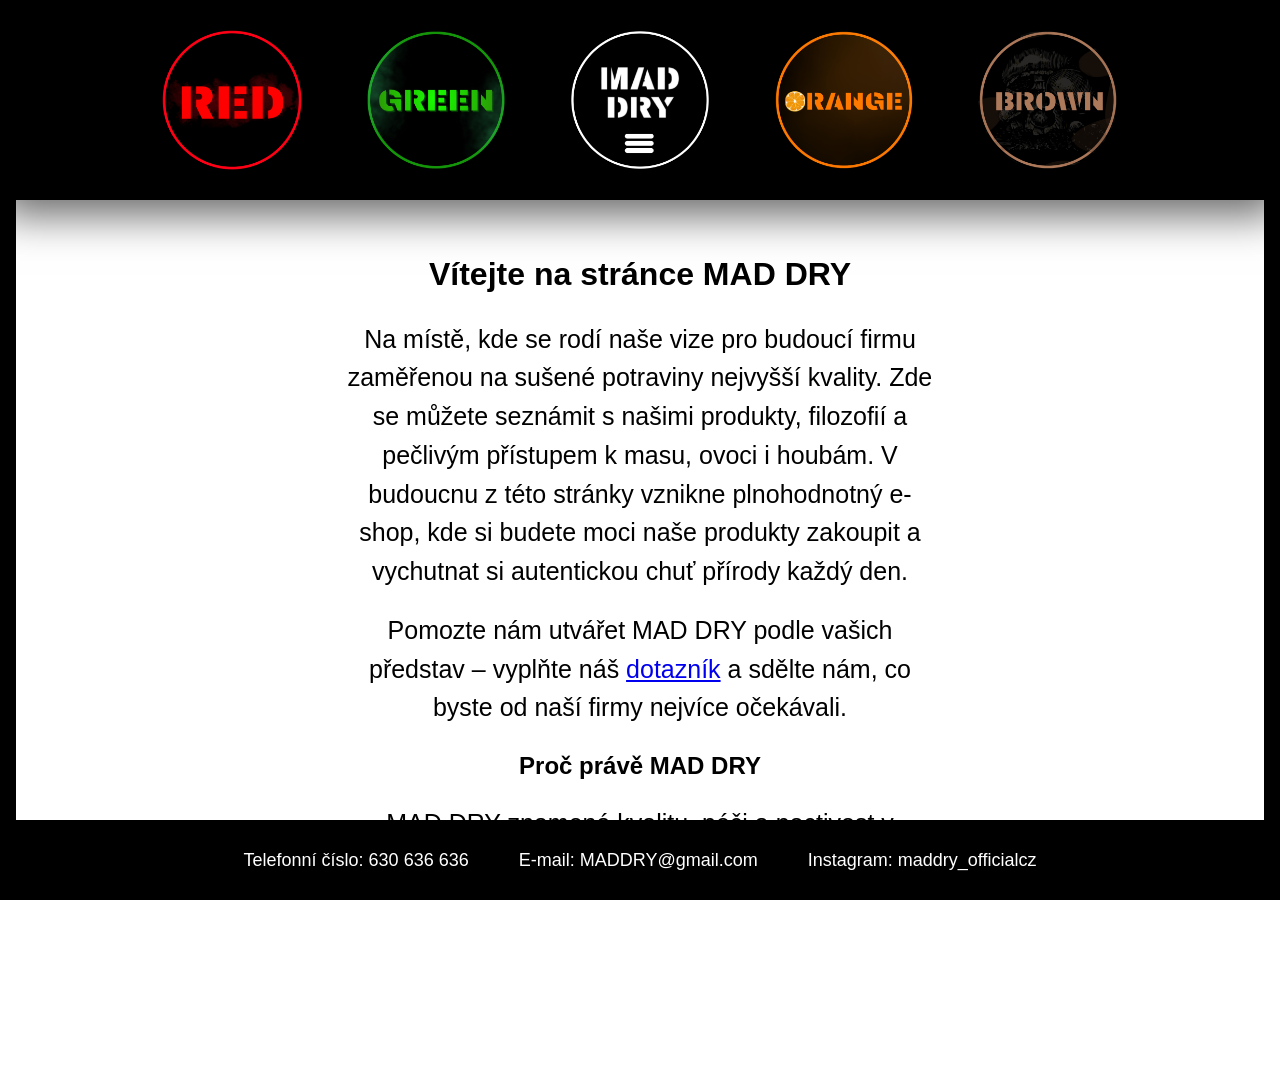
<file: index.html>
<!DOCTYPE html>
<html lang="cs">
<head>
  <meta charset="UTF-8">
  <meta name="viewport" content="width=device-width, initial-scale=1.0">
  <title>MAD DRY</title>
  <link rel="stylesheet" href="style.css">
</head>
<body>

  <!-- Černý blok -->
  <div class="cernyblok">
  <!-- Klikatelné obrázky místo tlačítek -->
  <div class="tlacitka">
    <a href="indexred.html"><img src="obrazky/1.png" alt="Odkaz 1"></a>
    <a href="indexgreen.html"><img src="obrazky/2.png" alt="Odkaz 2"></a>
    
<div class="menu" tabindex="0">
  <a>
    <img src="obrazky/5.png" alt="Menu">
  </a>

  <div class="submenu">
    <a href="index.html"><b>Úvod</b></a>
    <a href="onas.html"><b>O nás</b></a>
    <a href="kontakty.html"><b>Kontakty</b></a>
  </div>
</div>

    <a href="indexorange.html"><img src="obrazky/3.png" alt="Odkaz 4"></a>
    <a href="indexbrown.html"><img src="obrazky/4.png" alt="Odkaz 4"></a>
  </div>
  </div>
  <div class="cara"></div>
  <div class="cara3"></div>
  
<div class="cara4">
  <div class="kontakty">
    <span>Telefonní číslo: 630 636 636</span>
    <span>E-mail: MADDRY@gmail.com</span>
    <span>Instagram: maddry_officialcz</span>
  </div>  
</div>
  <!-- Text pod tlačítky -->
  
<div class="text">
  <h1>Vítejte na stránce MAD DRY</h1>
  <p>
 Na místě, kde se rodí naše vize pro budoucí firmu zaměřenou na sušené potraviny nejvyšší kvality. Zde se můžete seznámit s našimi produkty, filozofií a pečlivým přístupem k masu, ovoci i houbám. V budoucnu z této stránky vznikne plnohodnotný e-shop, kde si budete moci naše produkty zakoupit a vychutnat si autentickou chuť přírody každý den.
  </p>

  <p>
  Pomozte nám utvářet MAD DRY podle vašich představ – vyplňte náš <a href="https://docs.google.com/forms/d/e/1FAIpQLSdUrDqRg5klgvTEb3Lhsky2DIji7ItcY0LHmZ0QeqZGmWktdw/viewform?usp=dialog" target="_blank">dotazník</a> a sdělte nám, co byste od naší firmy nejvíce očekávali.
  </p>

  <h2>Proč právě MAD DRY</h2>
  <p>
  MAD DRY znamená kvalitu, péči a poctivost v každém soustu. Naše produkty jsou vybírány a zpracovávány s maximální péčí, bez kompromisů na chuti a vzhledu. S MAD DRY získáte sušené potraviny, které jsou nejen chutné, ale i vizuálně atraktivní – jednoduše to nejlepší, co příroda nabízí.
  </p>
</div>

</body>
</html>
</file>
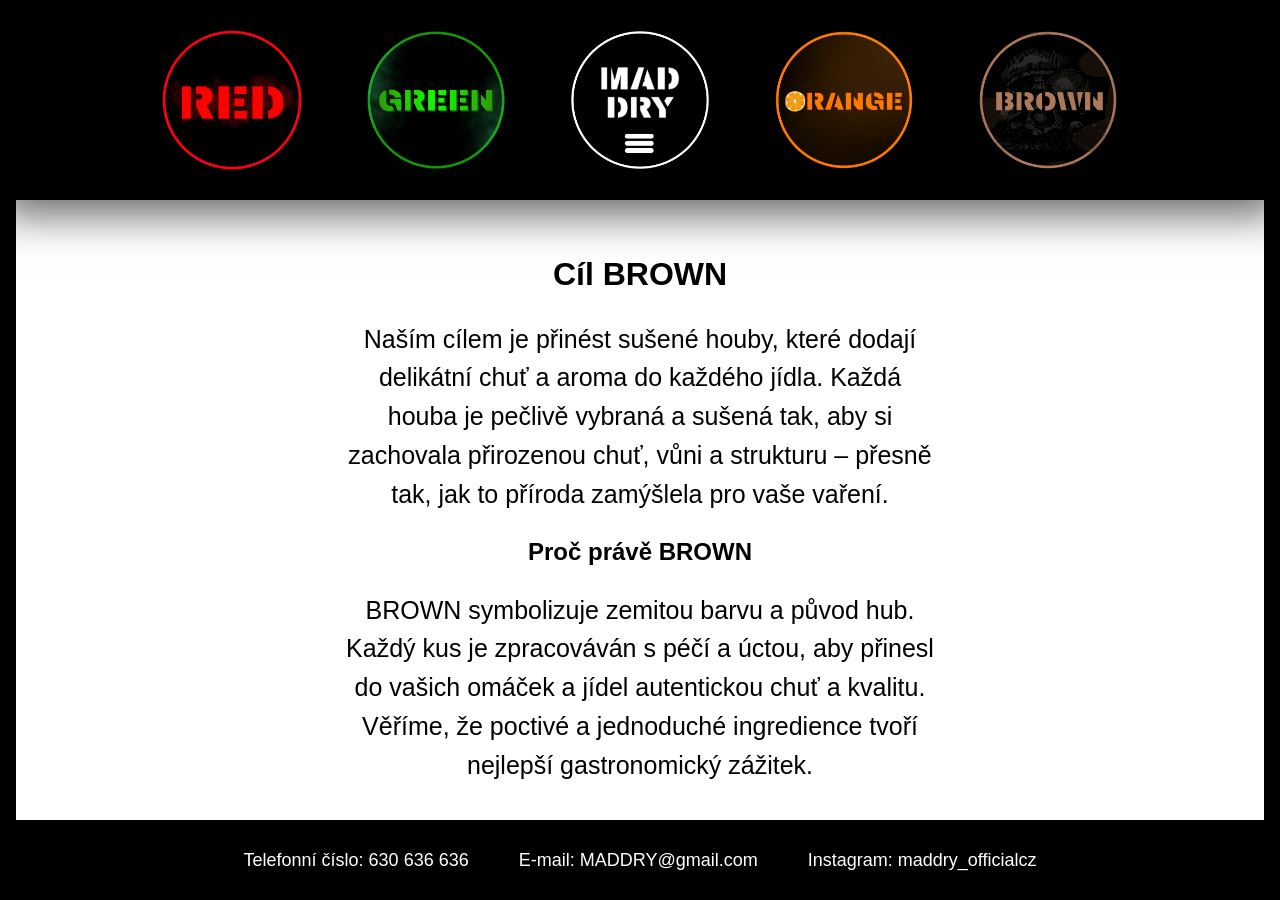
<file: indexbrown.html>
<!DOCTYPE html>
<html lang="cs">
<head>
  <meta charset="UTF-8">
  <meta name="viewport" content="width=device-width, initial-scale=1.0">
  <title>MAD DRY</title>
  <link rel="stylesheet" href="style.css">
</head>
<body>

  <!-- Černý blok -->
  <div class="cernyblok">
  <!-- Klikatelné obrázky místo tlačítek -->
  <div class="tlacitka">
    <a href="indexred.html"><img src="obrazky/1.png" alt="Odkaz 1"></a>
    <a href="indexgreen.html"><img src="obrazky/2.png" alt="Odkaz 2"></a>
    
<div class="menu" tabindex="0">
  <a>
    <img src="obrazky/5.png" alt="Menu">
  </a>

  <div class="submenu">
    <a href="index.html"><b>Úvod</b></a>
    <a href="onas.html"><b>O nás</b></a>
    <a href="kontakty.html"><b>Kontakty</b></a>
  </div>
</div>

    <a href="indexorange.html"><img src="obrazky/3.png" alt="Odkaz 4"></a>
    <a href="indexbrown.html"><img src="obrazky/4.png" alt="Odkaz 4"></a>
  </div>
  </div>
  <div class="cara"></div>
  <div class="cara3"></div>
  
<div class="cara4">
  <div class="kontakty">
    <span>Telefonní číslo: 630 636 636</span>
    <span>E-mail: MADDRY@gmail.com</span>
    <span>Instagram: maddry_officialcz</span>
  </div>  
</div>
  <!-- Text pod tlačítky -->
  
<div class="text">
  <h1>Cíl BROWN</h1>
  <p>
  Naším cílem je přinést sušené houby, které dodají delikátní chuť a aroma do každého jídla. Každá houba je pečlivě vybraná a sušená tak, aby si zachovala přirozenou chuť, vůni a strukturu – přesně tak, jak to příroda zamýšlela pro vaše vaření.
  </p>

  <h2>Proč právě BROWN</h2>
  <p>
  BROWN symbolizuje zemitou barvu a původ hub. Každý kus je zpracováván s péčí a úctou, aby přinesl do vašich omáček a jídel autentickou chuť a kvalitu. Věříme, že poctivé a jednoduché ingredience tvoří nejlepší gastronomický zážitek.
  </p>
</div>


</body>
</html>
</file>
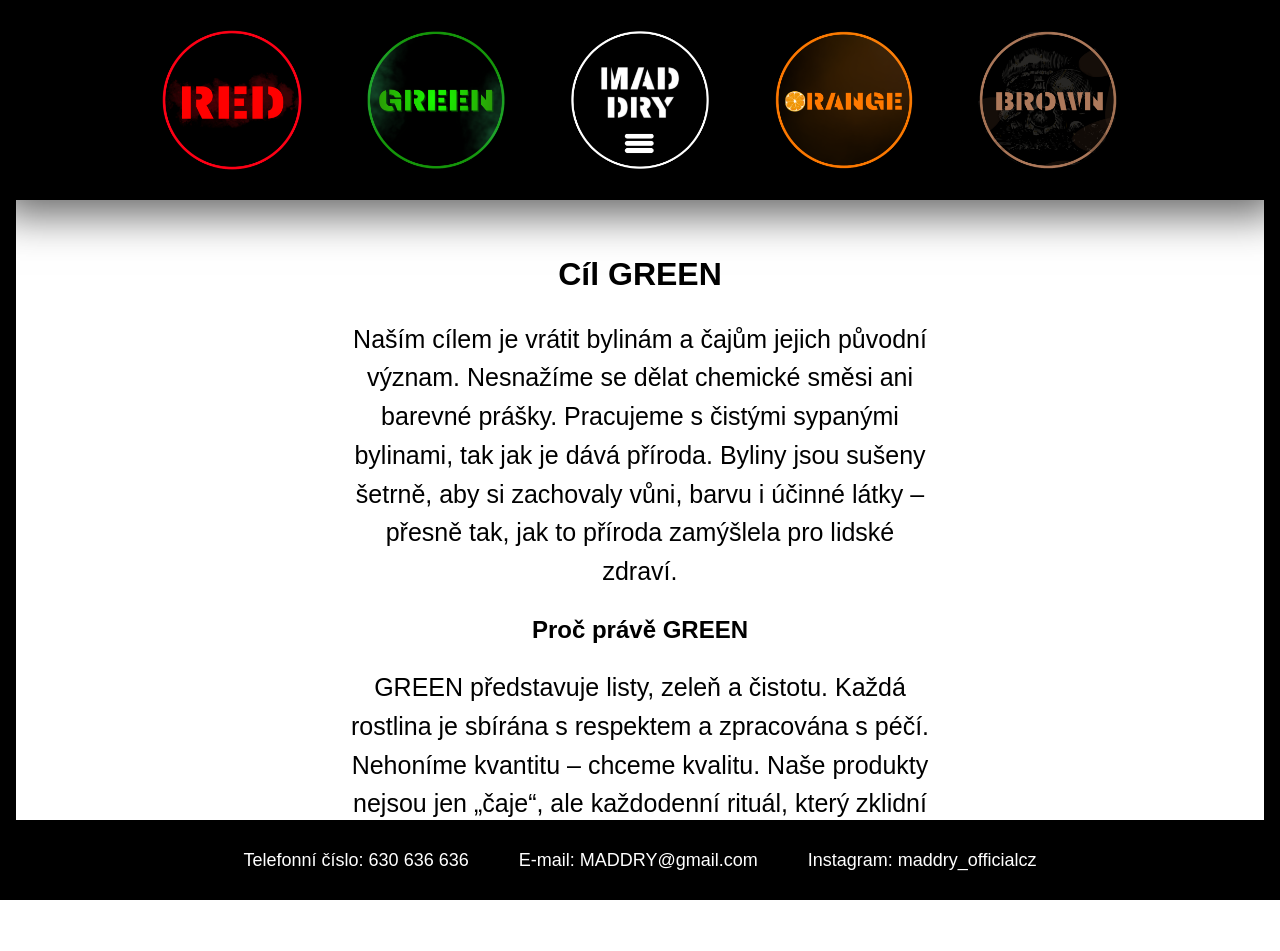
<file: indexgreen.html>
<!DOCTYPE html>
<html lang="cs">
<head>
  <meta charset="UTF-8">
  <meta name="viewport" content="width=device-width, initial-scale=1.0">
  <title>MAD DRY</title>
  <link rel="stylesheet" href="style.css">
</head>
<body>

  <!-- Černý blok -->
  <div class="cernyblok">
  <!-- Klikatelné obrázky místo tlačítek -->
  <div class="tlacitka">
    <a href="indexred.html"><img src="obrazky/1.png" alt="Odkaz 1"></a>
    <a href="indexgreen.html"><img src="obrazky/2.png" alt="Odkaz 2"></a>
    
<div class="menu" tabindex="0">
  <a>
    <img src="obrazky/5.png" alt="Menu">
  </a>

  <div class="submenu">
    <a href="index.html"><b>Úvod</b></a>
    <a href="onas.html"><b>O nás</b></a>
    <a href="kontakty.html"><b>Kontakty</b></a>
  </div>
</div>

    <a href="indexorange.html"><img src="obrazky/3.png" alt="Odkaz 4"></a>
    <a href="indexbrown.html"><img src="obrazky/4.png" alt="Odkaz 4"></a>
  </div>
  </div>
  <div class="cara"></div>
  <div class="cara3"></div>
  
<div class="cara4">
  <div class="kontakty">
    <span>Telefonní číslo: 630 636 636</span>
    <span>E-mail: MADDRY@gmail.com</span>
    <span>Instagram: maddry_officialcz</span>
  </div>  
</div>
  <!-- Text pod tlačítky -->
  
<div class="text">
  <h1>Cíl GREEN</h1>
  <p>
  Naším cílem je vrátit bylinám a čajům jejich původní význam. Nesnažíme se dělat chemické směsi ani barevné prášky. Pracujeme s čistými sypanými bylinami, tak jak je dává příroda. Byliny jsou sušeny šetrně, aby si zachovaly vůni, barvu i účinné látky – přesně tak, jak to příroda zamýšlela pro lidské zdraví.
  </p>

  <h2>Proč právě GREEN</h2>
  <p>
  GREEN představuje listy, zeleň a čistotu. Každá rostlina je sbírána s respektem a zpracována s péčí. Nehoníme kvantitu – chceme kvalitu. Naše produkty nejsou jen „čaje“, ale každodenní rituál, který zklidní hlavu a podpoří tělo. Věříme, že jednoduché věci fungují nejlépe, pokud se dělají poctivě.
  </p>
</div>


</body>
</html>
</file>
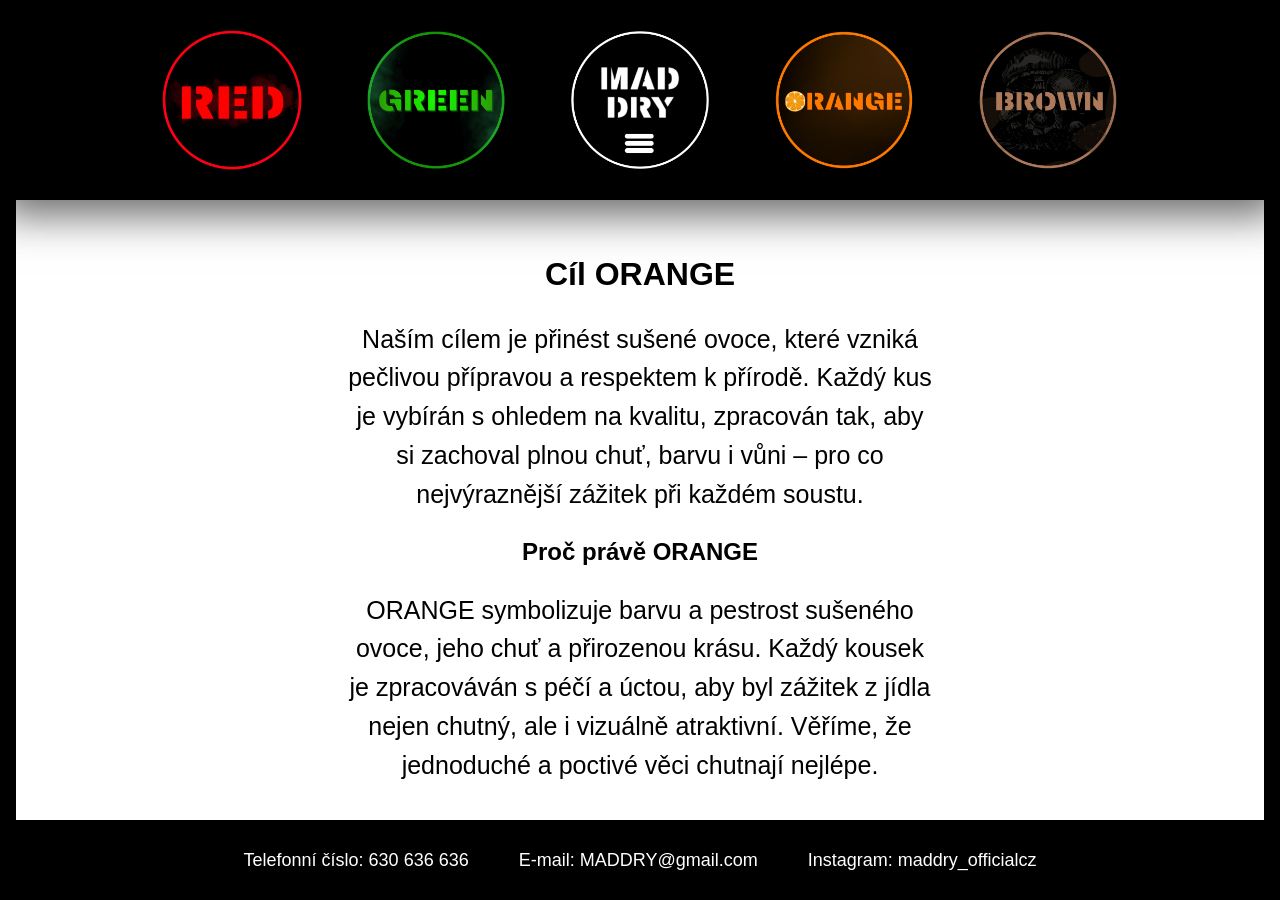
<file: indexorange.html>
<!DOCTYPE html>
<html lang="cs">
<head>
  <meta charset="UTF-8">
  <meta name="viewport" content="width=device-width, initial-scale=1.0">
  <title>MAD DRY</title>
  <link rel="stylesheet" href="style.css">
</head>
<body>

  <!-- Černý blok -->
  <div class="cernyblok">
  <!-- Klikatelné obrázky místo tlačítek -->
  <div class="tlacitka">
    <a href="indexred.html"><img src="obrazky/1.png" alt="Odkaz 1"></a>
    <a href="indexgreen.html"><img src="obrazky/2.png" alt="Odkaz 2"></a>
    
<div class="menu" tabindex="0">
  <a>
    <img src="obrazky/5.png" alt="Menu">
  </a>

  <div class="submenu">
    <a href="index.html"><b>Úvod</b></a>
    <a href="onas.html"><b>O nás</b></a>
    <a href="kontakty.html"><b>Kontakty</b></a>
  </div>
</div>

    <a href="indexorange.html"><img src="obrazky/3.png" alt="Odkaz 4"></a>
    <a href="indexbrown.html"><img src="obrazky/4.png" alt="Odkaz 4"></a>
  </div>
  </div>
  <div class="cara"></div>
  <div class="cara3"></div>
  
<div class="cara4">
  <div class="kontakty">
    <span>Telefonní číslo: 630 636 636</span>
    <span>E-mail: MADDRY@gmail.com</span>
    <span>Instagram: maddry_officialcz</span>
  </div>  
</div>
  <!-- Text pod tlačítky -->
  
<div class="text">
  <h1>Cíl ORANGE</h1>
  <p>
  Naším cílem je přinést sušené ovoce, které vzniká pečlivou přípravou a respektem k přírodě. Každý kus je vybírán s ohledem na kvalitu, zpracován tak, aby si zachoval plnou chuť, barvu i vůni – pro co nejvýraznější zážitek při každém soustu.
  </p>

  <h2>Proč právě ORANGE</h2>
  <p>
  ORANGE symbolizuje barvu a pestrost sušeného ovoce, jeho chuť a přirozenou krásu. Každý kousek je zpracováván s péčí a úctou, aby byl zážitek z jídla nejen chutný, ale i vizuálně atraktivní. Věříme, že jednoduché a poctivé věci chutnají nejlépe.
  </p>
</div>


</body>
</html>
</file>
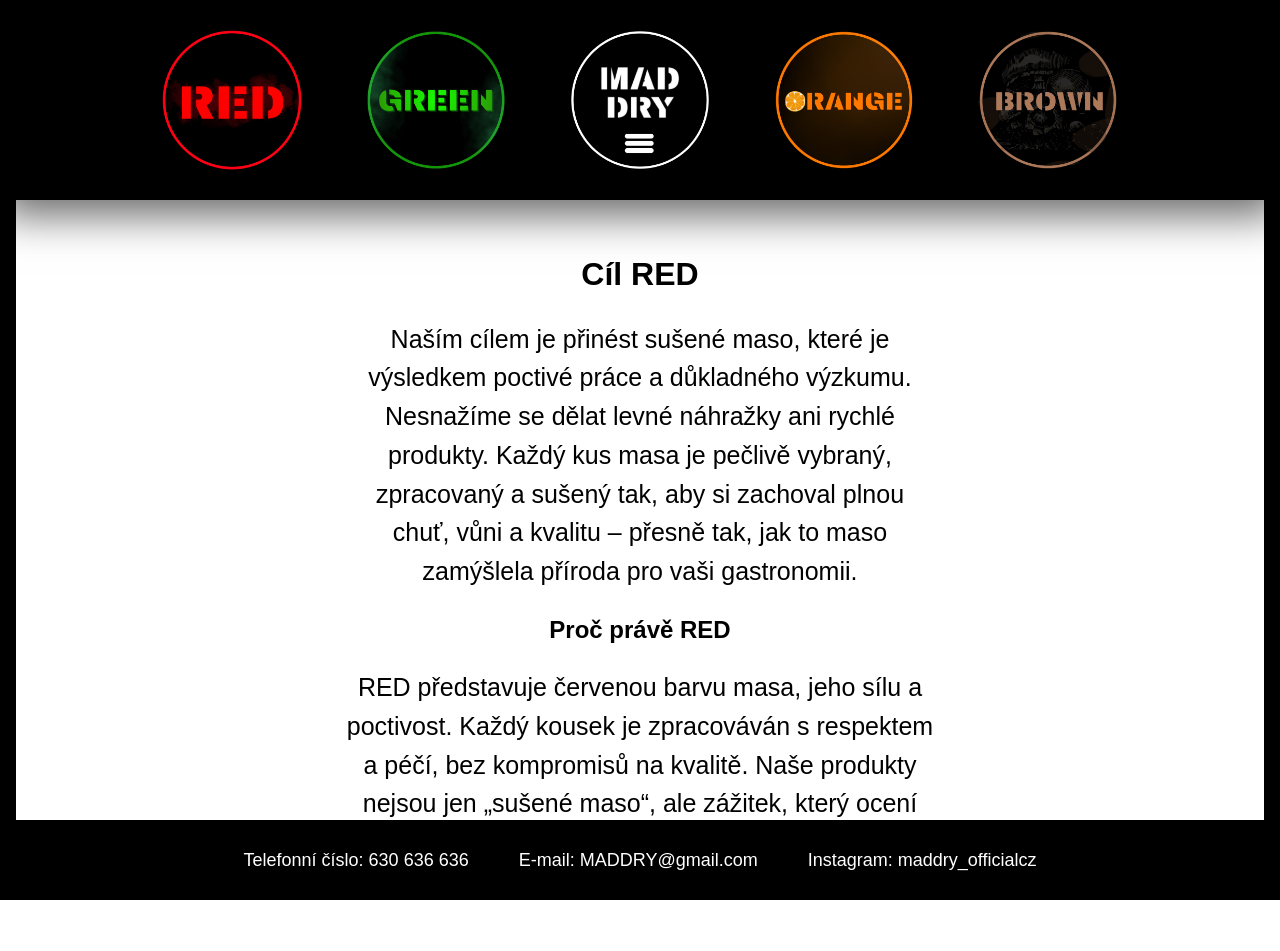
<file: indexred.html>
<!DOCTYPE html>
<html lang="cs">
<head>
  <meta charset="UTF-8">
  <meta name="viewport" content="width=device-width, initial-scale=1.0">
  <title>MAD DRY</title>
  <link rel="stylesheet" href="style.css">
</head>
<body>

  <!-- Černý blok -->
  <div class="cernyblok">
  <!-- Klikatelné obrázky místo tlačítek -->
  <div class="tlacitka">
    <a href="indexred.html"><img src="obrazky/1.png" alt="Odkaz 1"></a>
    <a href="indexgreen.html"><img src="obrazky/2.png" alt="Odkaz 2"></a>
    
<div class="menu" tabindex="0">
  <a>
    <img src="obrazky/5.png" alt="Menu">
  </a>

  <div class="submenu">
    <a href="index.html"><b>Úvod</b></a>
    <a href="onas.html"><b>O nás</b></a>
    <a href="kontakty.html"><b>Kontakty</b></a>
  </div>
</div>

    <a href="indexorange.html"><img src="obrazky/3.png" alt="Odkaz 4"></a>
    <a href="indexbrown.html"><img src="obrazky/4.png" alt="Odkaz 4"></a>
  </div>
  </div>
  <div class="cara"></div>
  <div class="cara3"></div>
  
<div class="cara4">
  <div class="kontakty">
    <span>Telefonní číslo: 630 636 636</span>
    <span>E-mail: MADDRY@gmail.com</span>
    <span>Instagram: maddry_officialcz</span>
  </div>  
</div>
  <!-- Text pod tlačítky -->
  
<div class="text">
  <h1>Cíl RED</h1>
  <p>
  Naším cílem je přinést sušené maso, které je výsledkem poctivé práce a důkladného výzkumu. Nesnažíme se dělat levné náhražky ani rychlé produkty. Každý kus masa je pečlivě vybraný, zpracovaný a sušený tak, aby si zachoval plnou chuť, vůni a kvalitu – přesně tak, jak to maso zamýšlela příroda pro vaši gastronomii.
  </p>

  <h2>Proč právě RED</h2>
  <p>
  RED představuje červenou barvu masa, jeho sílu a poctivost. Každý kousek je zpracováván s respektem a péčí, bez kompromisů na kvalitě. Naše produkty nejsou jen „sušené maso“, ale zážitek, který ocení tělo i chuťové pohárky. Věříme, že jednoduché věci fungují nejlépe, pokud se dělají poctivě.
  </p>
</div>


</body>
</html>
</file>
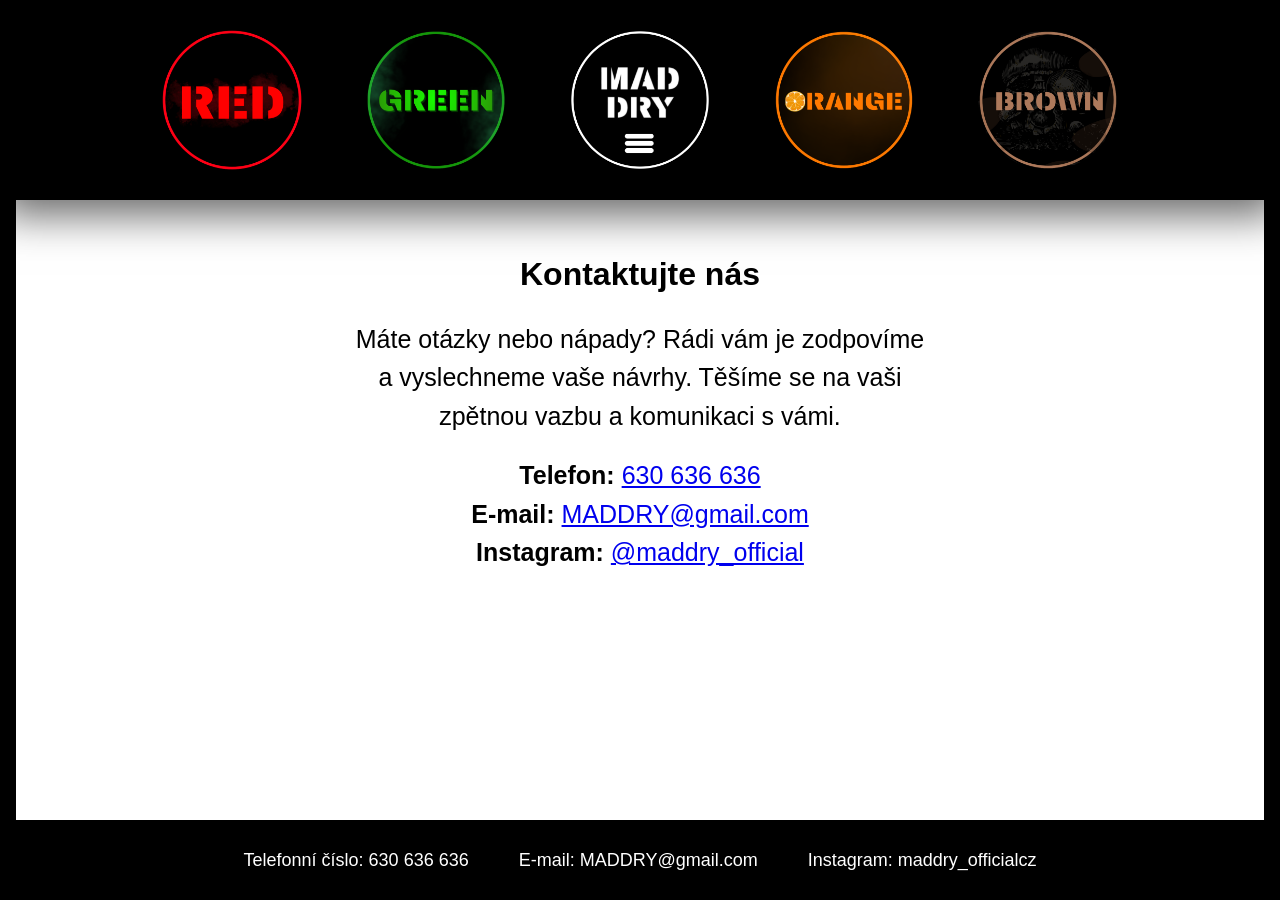
<file: kontakty.html>
<!DOCTYPE html>
<html lang="cs">
<head>
  <meta charset="UTF-8">
  <meta name="viewport" content="width=device-width, initial-scale=1.0">
  <title>MAD DRY</title>
  <link rel="stylesheet" href="style.css">
</head>
<body>

  <!-- Černý blok -->
  <div class="cernyblok">
  <!-- Klikatelné obrázky místo tlačítek -->
  <div class="tlacitka">
    <a href="indexred.html"><img src="obrazky/1.png" alt="Odkaz 1"></a>
    <a href="indexgreen.html"><img src="obrazky/2.png" alt="Odkaz 2"></a>
    
<div class="menu" tabindex="0">
  <a>
    <img src="obrazky/5.png" alt="Menu">
  </a>

  <div class="submenu">
    <a href="index.html"><b>Úvod</b></a>
    <a href="onas.html"><b>O nás</b></a>
    <a href="kontakty.html"><b>Kontakty</b></a>
  </div>
</div>

    <a href="indexorange.html"><img src="obrazky/3.png" alt="Odkaz 4"></a>
    <a href="indexbrown.html"><img src="obrazky/4.png" alt="Odkaz 4"></a>
  </div>
  </div>
  <div class="cara"></div>
  <div class="cara3"></div>
  
<div class="cara4">
  <div class="kontakty">
    <span>Telefonní číslo: 630 636 636</span>
    <span>E-mail: MADDRY@gmail.com</span>
    <span>Instagram: maddry_officialcz</span>
  </div>  
</div>
  <!-- Text pod tlačítky -->
  
<div class="text">
  <h1>Kontaktujte nás</h1>
  <p>
    Máte otázky nebo nápady? Rádi vám je zodpovíme a vyslechneme vaše návrhy. Těšíme se na vaši zpětnou vazbu a komunikaci s vámi.
  </p>
  <p>
    <strong>Telefon:</strong> <a href="tel:+420630636636">630 636 636</a><br>
    <strong>E-mail:</strong> <a href="mailto:MADDRY@gmail.com">MADDRY@gmail.com</a><br>
    <strong>Instagram:</strong> <a href="https://www.instagram.com/maddry_officialcz/" target="_blank">@maddry_official</a>
  </p>
</div>


</body>
</html>
</file>
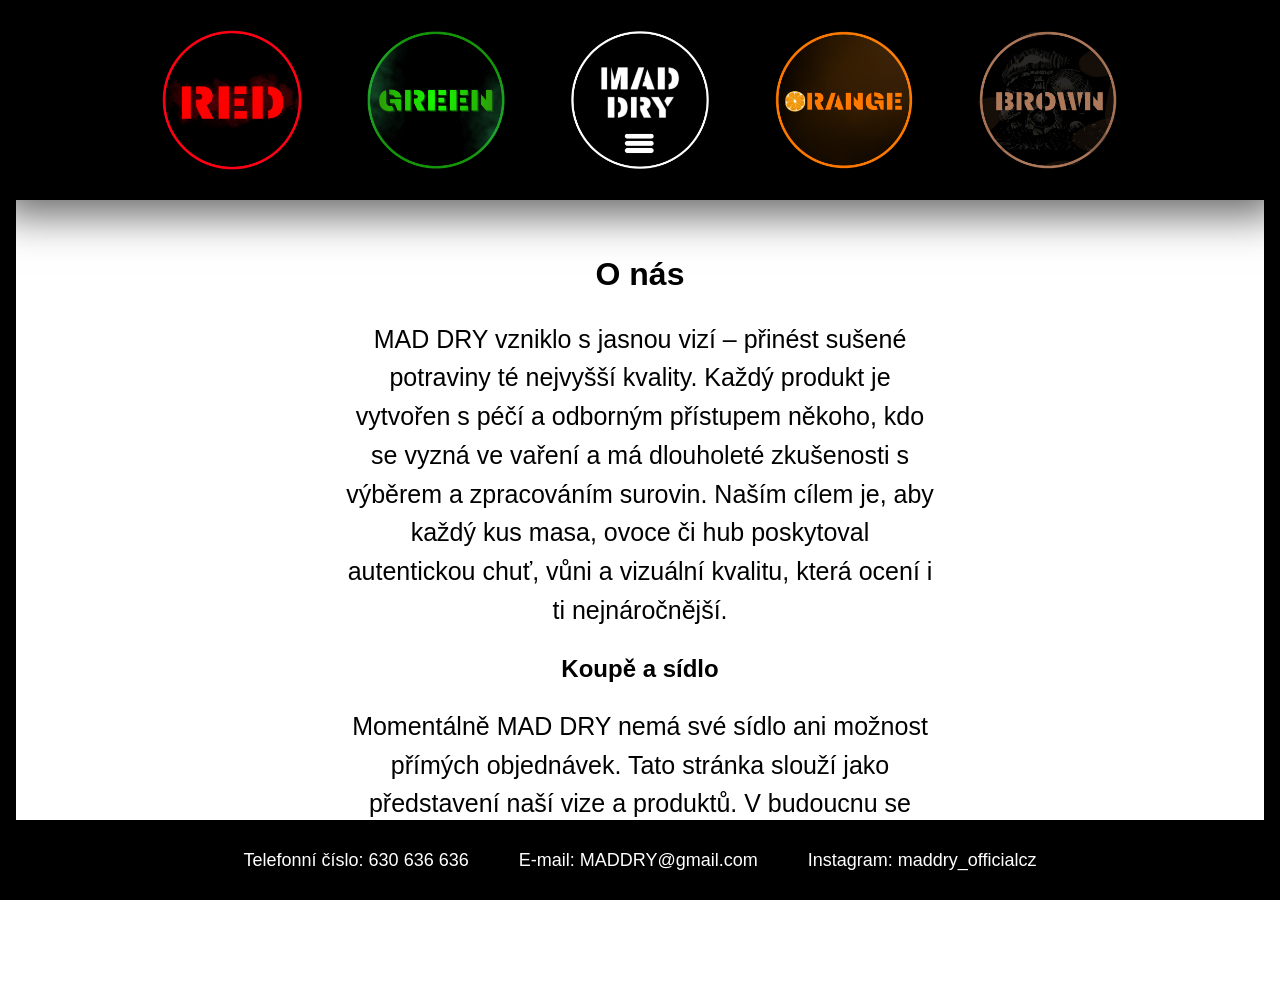
<file: onas.html>
<!DOCTYPE html>
<html lang="cs">
<head>
  <meta charset="UTF-8">
  <meta name="viewport" content="width=device-width, initial-scale=1.0">
  <title>MAD DRY</title>
  <link rel="stylesheet" href="style.css">
</head>
<body>

  <!-- Černý blok -->
  <div class="cernyblok">
  <!-- Klikatelné obrázky místo tlačítek -->
  <div class="tlacitka">
    <a href="indexred.html"><img src="obrazky/1.png" alt="Odkaz 1"></a>
    <a href="indexgreen.html"><img src="obrazky/2.png" alt="Odkaz 2"></a>
    
<div class="menu" tabindex="0">
  <a>
    <img src="obrazky/5.png" alt="Menu">
  </a>

  <div class="submenu">
    <a href="index.html"><b>Úvod</b></a>
    <a href="onas.html"><b>O nás</b></a>
    <a href="kontakty.html"><b>Kontakty</b></a>
  </div>
</div>

    <a href="indexorange.html"><img src="obrazky/3.png" alt="Odkaz 4"></a>
    <a href="indexbrown.html"><img src="obrazky/4.png" alt="Odkaz 4"></a>
  </div>
  </div>
  <div class="cara"></div>
  <div class="cara3"></div>
  
<div class="cara4">
  <div class="kontakty">
    <span>Telefonní číslo: 630 636 636</span>
    <span>E-mail: MADDRY@gmail.com</span>
    <span>Instagram: maddry_officialcz</span>
  </div>  
</div>
  <!-- Text pod tlačítky -->
  
<div class="text">
  <h1>O nás</h1>
  <p>
  MAD DRY vzniklo s jasnou vizí – přinést sušené potraviny té nejvyšší kvality. Každý produkt je vytvořen s péčí a odborným přístupem někoho, kdo se vyzná ve vaření a má dlouholeté zkušenosti s výběrem a zpracováním surovin. Naším cílem je, aby každý kus masa, ovoce či hub poskytoval autentickou chuť, vůni a vizuální kvalitu, která ocení i ti nejnáročnější.
  </p>
  <h2>Koupě a sídlo</h2>
  <p>
  Momentálně MAD DRY nemá své sídlo ani možnost přímých objednávek. Tato stránka slouží jako představení naší vize a produktů. V budoucnu se však plánuje plnohodnotný e-shop a fyzické sídlo, kde si budete moci naše produkty zakoupit a zažít kvalitu, na kterou dbáme.
  </p>
</div>


</body>
</html>
</file>
<file: style.css>
html, body {
  margin: 0;
  padding: 0;
  font-family: sans-serif;
  overflow-x: hidden;
  position: relative;
  height: 100%; 
}

.cernyblok {
  width: 100%;
  height: 200px;
  background-color: black;
  position: relative;
  z-index: 10;
  box-shadow: 0 15px 40px rgba(0, 0, 0, 0.6);
}


.tlacitka {
  position: absolute;       
  top: 50%;                 
  left: 50%;
  transform: translate(-50%, -50%); 
  display: flex;
  justify-content: center;
  gap: 5%;                  
  width: 100%;
  max-width: 2000px;
  z-index: 1000;
  margin: 0;
}

.tlacitka a {
  display: block;
  flex: 1 1 100px;    
  max-width: 140px;    
  border-radius: 50%;
  overflow: hidden;
  transition: transform 0.2s ease, box-shadow 0.2s ease;
}

.tlacitka a img {
  width: 100%;
  height: 100%;
  object-fit: cover;
  display: block;
}

.tlacitka a:hover {
  transform: scale(1.05);
  box-shadow: 0 8px 20px rgba(255,255,255,0.25);
}

.text {
  max-width: 46%;
  padding: 0 30px 30px 30px;
  margin: 0 auto 50px auto;
  position: relative;
  top: 50px;
  text-align: center;
  line-height: 1.55;
  z-index: 1; 
}

.text h1, .text h2 {
  margin: 0 0 20px 0; 
}

.text p {
  font-size: 25px;
  margin: 0 0 20px 0;  
}


@media (max-width: 520px) {
  .obrazek {
    width: 220px;
    height: 220px;
    margin: -110px auto 0 auto;
  }

  .tlacitka a {
    width: 120px;
    height: 120px;
  }

  .tlacitka {
    gap: 14px;
  }
}

.cara {
  position: fixed;
  top: 0;
  bottom: 0;
  left: 0px;     
  width: 16px;
  background-color: black;
}


.cara3 {
  position: fixed;
  top: 0;
  bottom: 0;
  right:0;      
  width: 16px;
  background-color: black;
}
.cara4 {
  position: fixed;     
  left: 0;
  bottom: 0;
  right: 0;
  height: 80px;
  background-color: black;
  display: flex;       
  justify-content: center; 
  align-items: center;     
  z-index: 5;
}

.kontakty {
  display: flex;
  justify-content: center; 
  gap: 50px;               
  color: white;
  font-size: 18px;
  align-items: center;    
  line-height: 1;
}

.submenu {
  position: absolute;
  top: calc(100% + 10px);   
  left: 50%;
  transform: translateX(-50%);
  background: black;
  border: 4px solid gray;   
  border-radius: 12px;
  padding: 10px 30px;       
  box-shadow: 0 15px 40px rgba(0, 0, 0, 0.6);
  opacity: 0;
  pointer-events: none;
  transition: opacity 0.2s ease;

  line-height: 2;           
}

.menu {
  position: relative;   
  cursor: pointer;
z-index: 2000; 
}

.menu:focus-within .submenu {
  opacity: 1;
  pointer-events: auto;
}


.submenu a {
  display: block;
  color: white;
  text-decoration: none;
  padding: 8px 0;
  font-size: 18px;
  line-height: 1.8;
  transition: transform 0.2s ease;
  text-align:center;
  box-shadow: none !important;  
}

.submenu a:hover {
  transform: scale(1.1);         
  background-color: transparent; 
  border-radius: 0;             
  color: white;                
}
</file>
